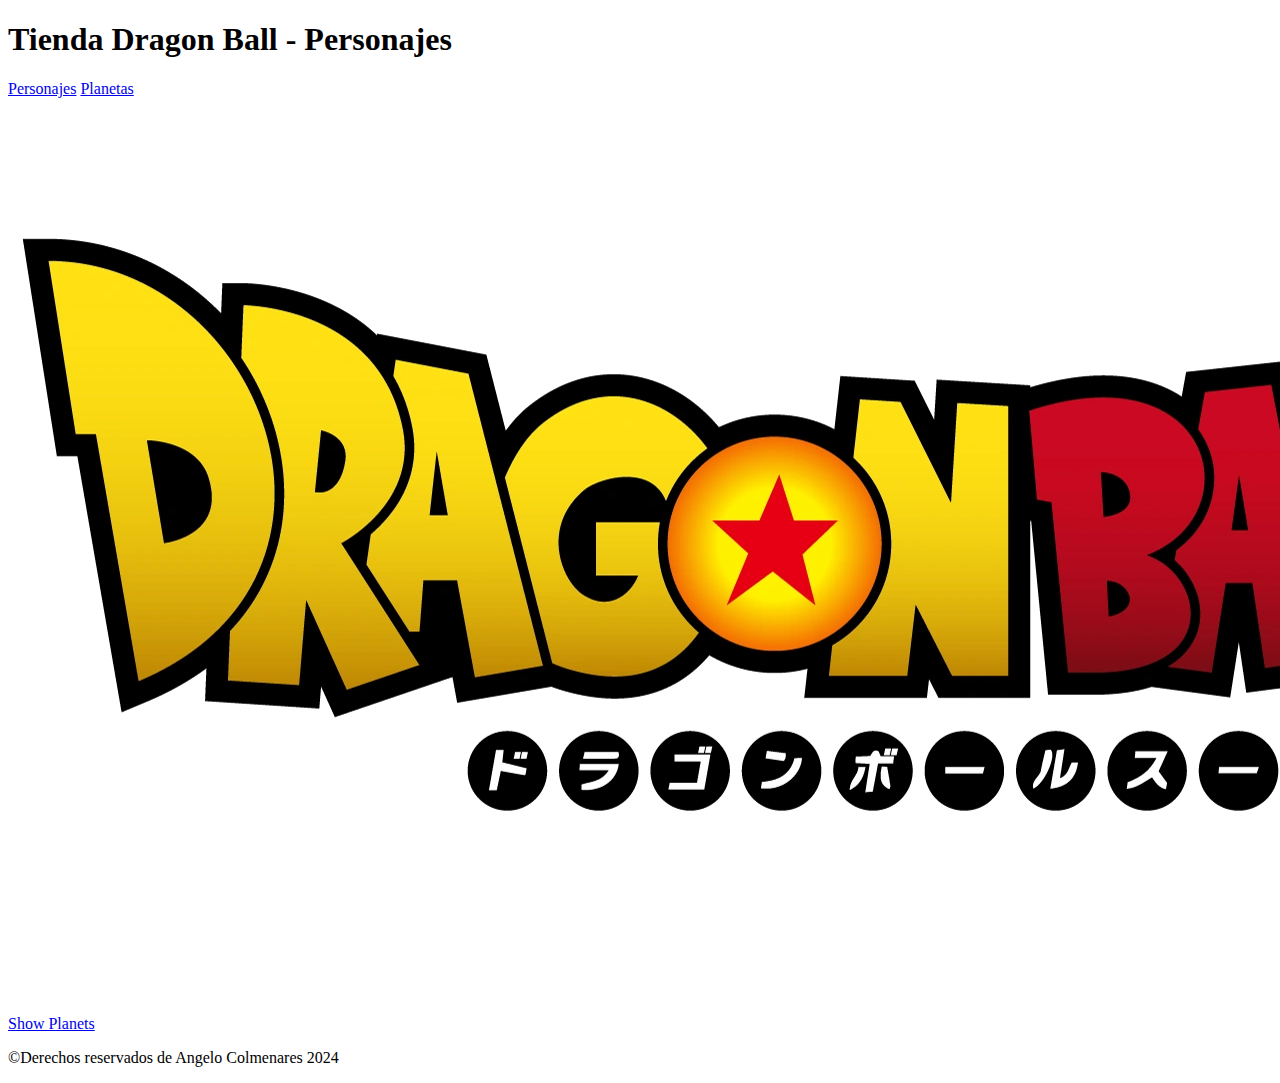
<file: index.html>
<!DOCTYPE html>
<html lang="en">
<head>
    <meta charset="UTF-8">
    <meta name="viewport" content="width=device-width, initial-scale=1.0">
    <title>Dragon Ball - Personajes</title>
    <link rel="stylesheet" href="Css/style.css">
    <link href="https://cdn.jsdelivr.net/npm/bootstrap@5.3.2/dist/css/bootstrap.min.css" rel="stylesheet" integrity="sha384-T3c6CoIi6uLrA9TneNEoa7RxnatzjcDSCmG1MXxSR1GAsXEV/Dwwykc2MPK8M2HN" crossorigin="anonymous">
</head>
<body>
    <header class="bg-dark text-white text-center p-3">
        <h1>Tienda Dragon Ball - Personajes</h1>
        <nav>
            <a href="index.html" class="text-white"> Personajes</a>
            <a href="planets.html" class="text-white"> Planetas</a>
        </nav>
       <img src="Dragon_Ball_Super_official_logo.webp" alt="Logo de Dragon ball">
    </header>
    <main>
        <div id="container"></div>
        <a href="planets.html"> Show Planets </a>
        <script src="Javascript/index.js"></script>
    </main>
</body>
<footer class="bg-dark text-white text-center p-3 mt-5">
    <p>&copy;Derechos reservados de Angelo Colmenares 2024</p>
</footer>
</html>
</file>
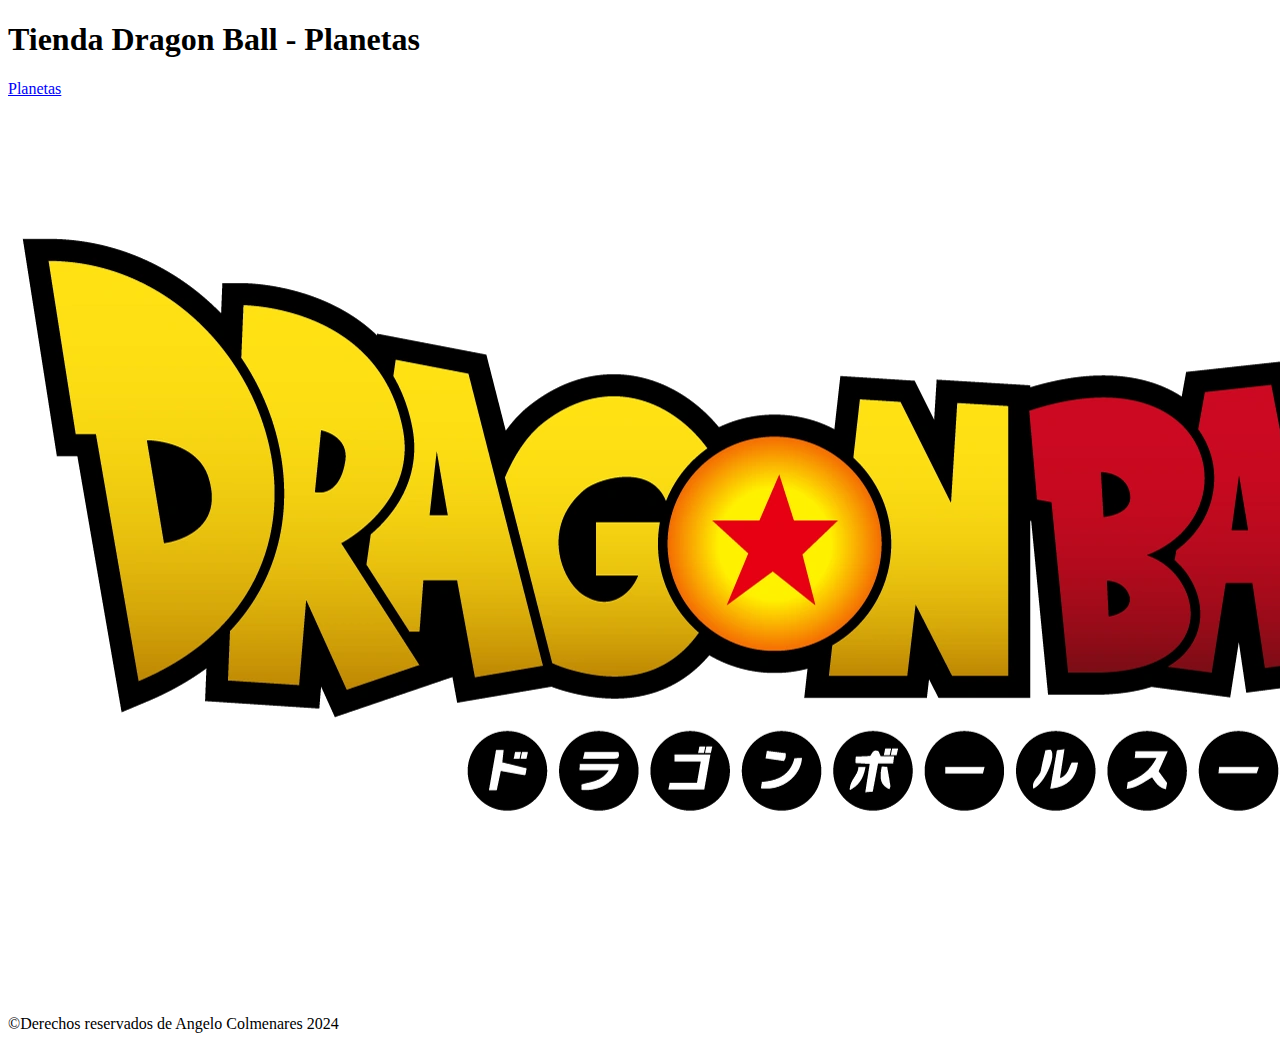
<file: planets.html>
<!DOCTYPE html>
<html lang="en">
<head>
    <meta charset="UTF-8">
    <meta name="viewport" content="width=device-width, initial-scale=1">
    <title>Dragon-Ball</title>
    <link rel="stylesheet" href="Css/style.css">
    <link href="https://cdn.jsdelivr.net/npm/bootstrap@5.3.2/dist/css/bootstrap.min.css" rel="stylesheet" integrity="sha384-T3c6CoIi6uLrA9TneNEoa7RxnatzjcDSCmG1MXxSR1GAsXEV/Dwwykc2MPK8M2HN" crossorigin="anonymous">

</head>
    
<body>
    <header class="bg-dark text-white text-center p-3">
        <h1>Tienda Dragon Ball - Planetas</h1>
        <nav>
            <a href="planets.html" class="text-white"> Planetas</a>
        </nav>
       <img src="Dragon_Ball_Super_official_logo.webp" alt="Logo de Dragon ball">
    </header>
    <main>
    <div class="row" id="container"></div>
    </main>
    <script src="Javascript/planets.js"></script>
</body>
<footer class="bg-dark text-white text-center p-3 mt-5">
    <p>&copy;Derechos reservados de Angelo Colmenares 2024</p>
</footer>
</html>
</file>
<file: Css/style.css>
div{
 margin:0px;
 padding:0px;
 box-sizing: border-box;
 font-family: sans-serif;
}
ul{
    background-color: #ff5100;
}
div{
    display: flex;
    justify-content: center;
    flex-wrap: wrap;
    margin-top: 100px;
}
div{
    width: 325px;
    background-color: #8d8d8da9;
    border-radius: 8px;
    overflow: hidden;
    box-shadow: 0px 2 px 4px rgba(0,0,0,0.2);
    margin: 20px;
}
.card{
    width: 100%;
    height: auto;
}
li{
    font-size: 28px;
    margin-bottom: 8px;
}
.li{
    color: #e05412;
    font-size: 15px;
    line-height: 1.3;
}
</file>
